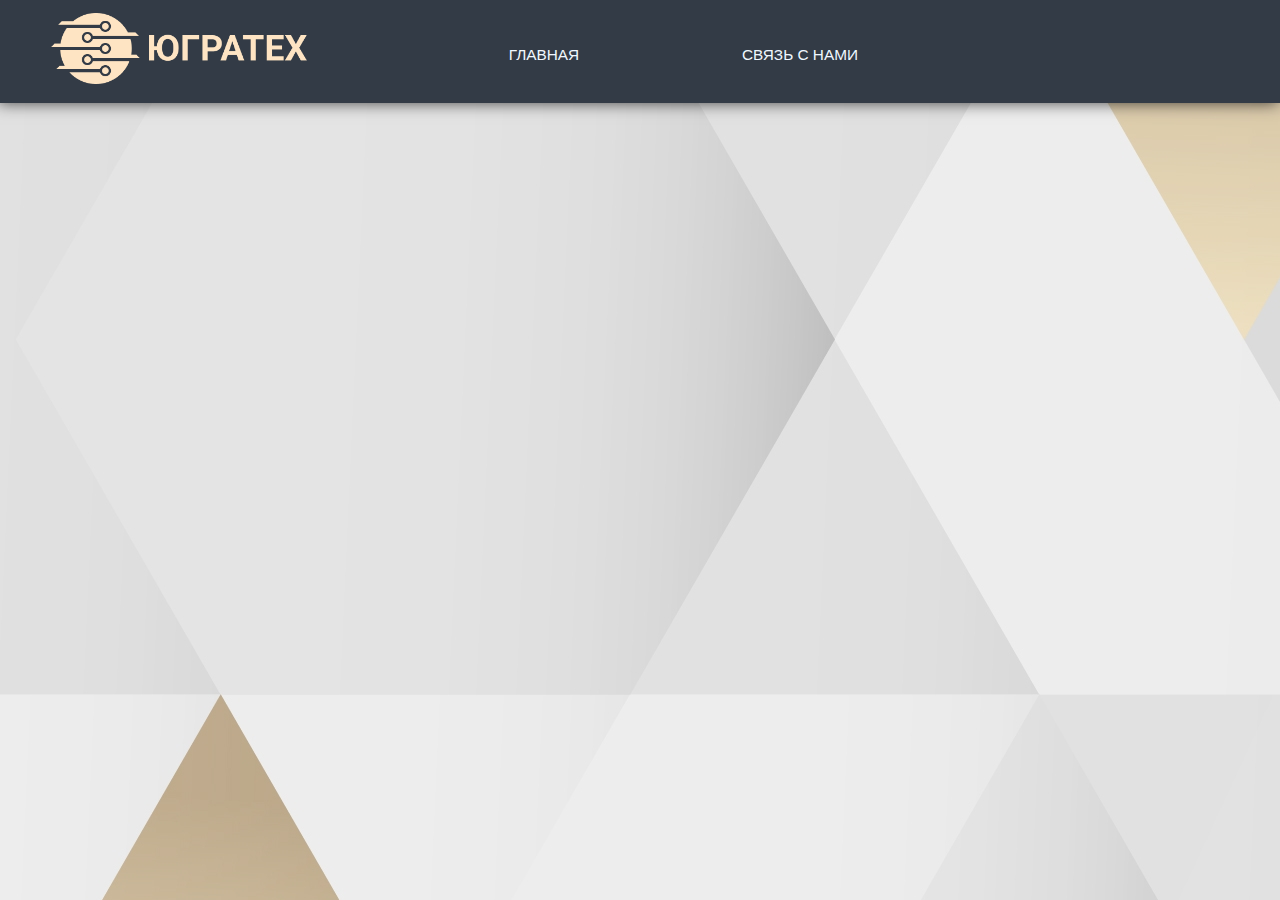
<file: project_1.html>
<!DOCTYPE html>
<html lang="en">
<head>
	<meta charset="UTF-8">
	<meta name="viewport" content="width=device-width, initial-scale=1.0">
	<link href="css/main.css" rel="stylesheet" />
	<title>Проект 1</title>
</head>
<body>
	<header id="header">
         <img src="images/v13_267.png" alt="" id="logo">
         <!-- вся новигация, она и для компьютерной версии, и через медиа для мобильной -->
         <button id="mobile_menu_btn" onclick="change_mobile_menu()"></button >
            <div id="mobile_menu">
               	<ul id="menu">
	                <div class = "nav_link">
	                     <h1> Мы находимся:  <span class="flare"> </span></h1>
	                     <p> Россия, город Ханты-Мансийск, улица Чехова 16а <span class="flare"> </span></p>
	                     <p> Dolingersy@ya.ru <span class="flare"> </span></p>
	                     <img src="images/v13_258.png" alt="" id="line_img_3">
	                </div>
	                <div class = "nav_menu">
	                     <!-- href="#" -->
	                    <img src="images/v13_259.png" alt="" id="line_img_9">
	                     <!-- <img src="images/v13_259.png" alt="" id="line_img_5"> -->
	                    <a id="lab"  class = "menu_btn" onclick="window.location.href = 'index.html';">
	                        <img src="images/icons8-микроскоп-50.png" alt="">
	                        <li>
	                           Главная <span class="flare">
	                        </li>
	                    </a>
	                    <img src="images/v13_258.png" alt="" id="line_img_7">
	                    <a id="link" onclick="open_contacs()" class = "menu_btn" >
	                        <img src="images/icons8-чат-50.png"alt="">
	                        <li>
	                           Связь с нами <span class="flare">
	                        </li>
	                    </a>
	                    <img src="images/v13_259.png" alt="" id="line_img_8">
	                </div>
                  	<div class = "nav_footer">
                     	<img src="images/v13_258.png" alt="" id="line_img_4">
	                     <border> <span class="flare"></span></border>
	                     <img src="images/10.png" alt="">
                  	</div>
               </ul>
            </div>

         <!-- СКРИПТ ДЛЯ ОТКРЫТИЯ И ЗАКРЫТИЯ МОБИЛЬНОГО МЕНЮ -->
         <script>
            function change_mobile_menu(){
                  $.fancybox.open({
					   padding: [0, 0, 0, 0],
					   src: '#mobile_menu',
					   type: 'inline',
					   closeClickOutside: false,
                  opts: {
                  	afterClose: function() {
                        //обработчик закрытия окна
                  	}
                  }
				      });
               }
            </script>
         <!---------------------------------------------------------------------->
      </header>
</body>
</html>
</file>
<file: css/main.css>
html {
  height: 100%;
}

body {
  height: 100%;
  margin: 0;
  padding: 0;
  background-image: url("../images/v748-toon-111.jpg");
  height: 100vh;
  justify-content: center;
  align-items: center;
}
/* НАВИГАЦИЯ СТИЛИ ТЕКСТА */

#mobile_menu_btn{
  display: none;
}
.nav_footer{
  display: none;
}
.nav_link{
  display: none;
}
.nav_menu{
  display:block;
}

.menu_btn{
  display: inline;
  text-decoration: none;
  color:aliceblue;
  text-transform: uppercase;
  font-family: 'Commissioner', sans-serif;
  font-size: 1.2vw;
  cursor: pointer;
}

.menu_btn:hover {
  color: rgba(254,228,195,1);/*color: #e3f78d;*/
  font-size: 1.2vw;
  transition: color 0.3s linear;
}

.nav_menu img{
  display: none;
}

/* ------------------------------------------- */

.wrapper {
  min-height: 100%;
  display: flex;
  flex-direction: column;
}
#in{
  display: none;
}
header {
  width: 100%;
	box-shadow: -2px 0 15px rgba(0, 0, 0, .7);;
  z-index: 100;
  background-color: rgba(51, 59, 70, 1);
  text-align: center;
}
header li{
  text-transform: uppercase;
}

header h1{
  font-size: 1.5vw;
}

#logo {
  width: 20%;
  display: inline;
  float: left;
  margin-left: 3vw;
  padding: 1vw;
}

ul {
  display: inline-block;
  width: 60vw;
  margin-top: 3vh;
  padding: 1.5vw;
  overflow: hidden;
  list-style-type: none;
}
#footer_ul{
  margin-top: 1vh;
  width: 72vw;
}
li {
  width: 20vw;
  float: left;
  padding: 0;
  /* border-right: 1px solid #bbb; */
}
#footer_li{
  width: 24vw;
}
li button {
  display: inline;
  height: 100%;
  width: 100%;
  background-color: rgba(51, 59, 70, 1);
  color: white;
  text-align: center;
  text-decoration: none;
  font-size: 1.5vw;
  padding: 1vw;
  border: none;
}

.grad_img {
  opacity: 0.6;
}

/* СТРЕЛОЧКА НА СКРОЛЛ */
.arrow-top-2 {
  margin: 0;
  padding: 0;
  position: fixed;
  top: 90%;
  right: -2%;
  width: 8vw;
  height: 4vw;
  z-index: 1000;
}

.arrow-top-2 path {
  fill: rgb(54, 53, 43);
  stroke: #737c5c;
  transition: fill 0.5s ease-out;
  cursor: pointer;
}

.arrow-top-2 {
  transform: rotate(270deg);
}

.arrow-top-2 path:hover {
  fill: #e3f78d;
}

/*--------------------------------*/
#main {
  position: relative;
  margin-top: 2vh;
  background: linear-gradient(#000000, #000000);
  /* background-color: #292828; */
  opacity: 0.8;
  border-top-right-radius: 15vw;
  border-bottom-right-radius: 15vw;
  width: 95%;
  height: 65vh;
  font-family: 'Commissioner', sans-serif;
}

#main_img {
  height: 65vh;
  border-top-right-radius: 15vw;
  border-bottom-right-radius: 15vw;
  width: 100%;
  filter: brightness(30%)
}

h1.main {
  width: 45vw;
  position: absolute;
  top: 5%;
  left: 5%;
  z-index: 5;
  font-size: 3.2vw;
  color: rgba(255, 255, 255, 1);
}

h2.main {
  position: absolute;
  width: 55vw;
  top: 30%;
  left: 5%;
  z-index: 5;
  font-size: 2vw;
  color: rgba(254, 228, 195, 1);
}

p.main {
  position: absolute;
  width: 55vw;
  top: 51%;
  left: 6%;
  z-index: 5;
  font-size: 1.5vw;
  color: rgba(254, 228, 195, 1);
}

#main_ul {
  position: absolute;
  width: 55vw;
  top: 55%;
  left: 7%;
  z-index: 5;
}

.main_li {
  display: block;
  width: 45vw;
  z-index: 5;
  font-size: 1.5vw;
  color: rgba(254, 228, 195, 1);
  list-style-type: circle;
}

#main_img_circle {
  position: absolute;
  width: 59vh;
  height: 59vh;
  top: 5%;
  left: 67%;
  z-index: 5;
}

.line {
  margin-top: 2vh;
  position: relative;
  width: 100%;
  height: 9vh;
  background-color: rgba(51, 59, 70, 1);
}

#line_img_1 {
  position: absolute;
  width: 95%;
  z-index: 4;
  height: 5vh;
  top: 2vh;
  left: 5%;
}

h1.line_1 {
  text-align: center;
  position: absolute;
  width: 42%;
  height: 90%;
  margin: 0;
  top: 5%;
  left: 29%;
  z-index: 5;
  font-size: 2.15vw;
  color: rgba(255, 255, 255, 1);
  background-color: rgba(51, 59, 70, 1);
  font-family: 'Commissioner', sans-serif;
}

#labs_block {
  margin-top: 2vh;
  width: 92%;
  padding-left: 4%;
  padding-right: 4%;
  display: flex;
  justify-content: space-between;
}

.lab_cart {
  display: inline-block;
  background-color: rgba(51, 59, 70, 1);
  width: 32%;
  height: 65vh;
  position: relative;
  border-radius: 2vw;
  /*margin-right: 1%;*/
  /*font-family: 'Commissioner', sans-serif;*/
  padding-top: -5vh;
  cursor: pointer;
}

.lab_img {
  height: 65vh;
  width: 100%;
  filter: brightness(50%);
  border-radius: 2vw;
}

h1.lab_cart_t {
  position: absolute;
  width: 70%;
  text-align: center;
  top: 10%;
  left: 15%;
  z-index: 5;
  font-size: 2vw;
  line-height: 2.15vw;
  color: rgba(255, 255, 255, 1);
  font-family: 'Commissioner', sans-serif;
}

p.lab_cart_t {
  position: absolute;
  text-align: center;
  width: 95%;
  top: 35%;
  left: 2.5%;
  z-index: 5;
  font-size: 1.67vw;
  line-height: 2vw;
  color: rgba(254, 228, 195, 1);
  font-family: 'Commissioner', sans-serif;
}

#line_img_2 {
  position: absolute;
  width: 95%;
  z-index: 4;
  height: 5vh;
  top: 2vh;
  left: 0%;
}

h1.line_2 {
  text-align: center;
  position: absolute;
  width: 36%;
  height: 90%;
  margin: 0;
  top: 5%;
  left: 32%;
  z-index: 5;
  font-size: 2.15vw;
  color: rgba(255, 255, 255, 1);
  background-color: rgba(51, 59, 70, 1);
  font-family: 'Commissioner', sans-serif;
}

#projects_block {

  margin-top: 2vh;
  width: 87%;
  padding-top: 2vh;
  padding-bottom: 2vh;
  padding-left: 13%;
  position: relative;
  background-color: rgba(51, 59, 70, 1);
  font-family: 'Commissioner', sans-serif;
}

.project_img {
  height: 65vh;
  width: 100%;
  filter: brightness(50%);
  border-radius: 2vw;
}

.project_btn {
  border-radius: 50%;
  text-align: center;
  background-color: rgba(51, 59, 70, 1);
  position: absolute;
  border: none;
  font-size: 3.5vw;
  width: 9vh;
  height: 9vh;
  top: 30vh;
  color: rgba(254, 228, 195, 1);
}

#project_btn_1 {
  left: 3%;
}

#project_btn_2 {
  right: 3%;
}

footer {
  margin-top: 2vh;
  background-color: rgba(51, 59, 70, 1);
  font-family: 'Commissioner', sans-serif !important;
}

#f_logo {
  display: inline;
  float: left;
  width: 15vw;
  height: 10vh;
  margin-left: 5vw;
  padding: 1vw;
}

li p {
  display: inline;
  height: 100%;
  width: 100%;
  /* background-color: rgba(51, 59, 70, 1); */
  color: white;
  text-align: center;
  text-decoration: none;
  font-size: 1.5vw;
  /* padding: 1vw; */
  border: none;
}

#contacs {
  display: flex;
  justify-content: center;
  align-items: center;
  height: 70%;
  width: 40%;
  /* background: linear-gradient(132deg, #f8f8f6, #f1efdc, #e8ebe4);
  animation: Gradient 15s ease infinite; */
  background-image: url("../images/back_con2.jpg");
  background-size: cover;
  overflow: hidden;
  font-family: 'Commissioner', sans-serif;
}

#contacs p{
  margin-top: 5%;
  padding-left: 15%;
  font-size: 3vw;
}

#contacs input,
textarea{
  margin: 2%;
  margin-left: -10%;
  width: 90%;
  height: 20%;
}


#contacs form{
  height: 40%;
  padding-left: 25%;
}

form .com{
  height: 60%!important;
}


.cube {
  position: absolute;
  top: 8vh;
  left: 4vw;
  width: 10px;
  height: 10px;
  border: solid 1px #50504f;
  transform-origin: top left;
  transform: scale(0) rotate(0deg) translate(-50%, -50%);
  animation: cube 12s ease-in forwards infinite;
}
.cube:nth-child(2n) {
  border-color: #FFF ;
}
.cube:nth-child(2) {
  animation-delay: 2s;
  left: 50vw;
  top: 15vh;
}
.cube:nth-child(3) {
  animation-delay: 4s;
  left: 30vw;
  top: 70vh;
}
.cube:nth-child(4) {
  animation-delay: 5s;
  left: 90vw;
  top: 10vh;
}
.cube:nth-child(5) {
  animation-delay: 6s;
  left: 17vw;
  top: 28vh;
}
.cube:nth-child(6) {
  animation-delay: 7s;
  left: 5vw;
  top: 50vh;
}

.send {
  width: 20%;
  cursor: pointer;
  background: transparent;
  border: 4px solid #fee4c3;
  outline: none;
  transition: 1s ease-in-out;
  color:#fee4c3;
  font-size: 1.5vw;
}

.send:hover {
  transition: 1s ease-in-out;
  color:#FFF;
  border: solid #ffffff;
}

.send:hover input {
  stroke-dashoffset: -480;
}

  


/* @keyframes Gradient {
  0% {
    background-position: 0% 50%;
  }
  50% {
    background-position: 100% 50%;
  }
  100% {
    background-position: 0% 50%;
  }
}
@keyframes cube {
  from {
    transform: scale(0) rotate(0deg) translate(-50%, -50%);
    opacity: 1;
  }
  to {
    transform: scale(20) rotate(960deg) translate(-50%, -50%);
    opacity: 0;
  }
} */



@media screen and (min-width: 100px) and (max-width: 480px){
  header{
    /* position: fixed;   */
    top: 0;
    z-index: 100;
    width: 100%;
    background-color:rgba(51,59,70,1);
    text-align: center;
    color: #000;
    height: 12vw;
  }
 #logo{
    width: 35%;
    height: 60%;
    display: inline;
    padding-left: 2vw;
    padding-top: 4%;
  }

  ul{
    width: 50vw;
    margin: 0;
    margin-top: 2vh;
    padding: 1vw;
    overflow: hidden;
    list-style-type: none;
  }

  li {
    width: 20vw;
    float: left;
    padding: 0;
    /* border-right: 1px solid #bbb; */
  }
  li button{
    display: inline;
    height: 100%;
    width: 100%;
    background-color: rgba(51,59,70,1);
    color: white;
    text-align: center;
    text-decoration: none;
    font-size: 1.5vw;
    padding: 1vw;
    border: none;
  }

  #main{
    border-top-right-radius: 0;
    border-bottom-right-radius: 0;
    margin-top: 1vh;
    margin-left: 10vw;
    width: 80%;
    height: 65vh;
    border-radius: 30px;
  }
  #main_img{
    /* border-top-right-radius: 0;
    border-bottom-right-radius: 0; */
    border-radius: 30px;
    height: 65vh;
    width: 100%;
    filter: brightness(30%)
  }
  h1.main{
    margin-bottom: 12vw;
    width: 100%;
    top: 3%;
    left: 0%;
    right: 3%;
    z-index: 5;
    font-size: 5vw;
    text-align: center;
  }
  h2.main{
    width: 95%;
    top: 17%;
    left: 7%;
    z-index: 5;
    font-size: 4.5vw;
    /* text-align: center; */
  }
  p.main{
    width: 90%;
    top: 43%;
    left: 7%;
    z-index: 5;
    font-size: 4.7vw;
    /* text-align: center; */
  }
  #main_ul{
    width: 90%;
    top: 50%;
    left: 7%;
    z-index: 5;
    line-height: 4.6vw;
  }
  .main_li{
    margin-bottom: 1%;
    width: 100%;
    z-index: 5;
    font-size: 4.7vw;
  }
  #main_img_circle{
    display: none;
  }
/* МОДАЛЬНОЕ ОКНО */
 #contacs {
  display: flex;
  justify-content: center;
  align-items: center;
  height: 40%;
  width: 80%;
  /* background: linear-gradient(132deg, #f8f8f6, #f1efdc, #e8ebe4);
  animation: Gradient 15s ease infinite; */
  background-image: url("../images/back_con2.jpg");
  overflow: hidden;
  font-family: 'Commissioner', sans-serif;
}

  #contacs p{
    margin-top: 3%;
    padding-left: 13%;
    font-size: 5vw;
  }

  #contacs input{
    margin: 2%;
    width: 90%;
    height: 50%;
  }

  #contacs form{
    height: 25%;
    padding-left: 10%;
  }

  form .com{
    height: 100%!important;
  }

  #contacs input,textarea{
    margin: 2%;
    width: 90%;
    height: 60%;
  }

.send{
  font-size: 4vw;
}

/* МОДАЛЬНОЕ ОКНО */

  .arrow-top-2 {
    right: 4%;
    scale: 2;
  }
  .line{
    margin-top: 1vh;
    width: 100%;
    height: 7vh;
  }
  #line_img_1{
    width: 95%;
    z-index: 4;
    top: 2.5vh;
    height: 2vh;
    left: 5%;
  }
  h1.line_1{
    width: 60%;
    height: 4vh;
    margin:0;
    top: 2vh;
    left: 20%;
    z-index: 5;
    font-size: 4vw;
  }

  #labs_block{
    margin-top: 1vh;
    width: 92%;
    padding-left: 4%;
    padding-right: 4%;
    display: grid ;
    justify-content: center !important;
    }
  .lab_cart{
    display: block;
    width: 100%;
    height: 40vh;
    border-radius: 2.5vw;
    margin-bottom: 1vh;
    cursor: pointer;
  }
  .lab_img{
    height: 40vh;
    width: 100%;
    border-radius: 2.5vw;
  }
  h1.lab_cart_t{
    width: 90%;
    top: 5%;
    left: 5%;
    z-index: 5;
    font-size: 4vw;
    font-family: 'Commissioner', sans-serif;
  }
  p.lab_cart_t{
    width: 95%;
    top: 30%;
    left: 2.5%;
    z-index: 5;
    font-size: 4vw;
    line-height: 5vw;
    font-family: 'Commissioner', sans-serif;
  }
  #gallery{
    margin-left: 1.7vw !important;
    margin-right: 1.7vw !important;
    padding: 0;
    height: 100%;
    overflow: hidden;
  }
  .gallery ul {
    white-space: nowrap;
    height: 20vw;
    width: 440vw !important;
    height: 100%;
    /*justify-content: space-between;*/
    margin: 0;
    padding: 0;
    list-style: none;
    transition: margin-left 450ms;
    /* удаляем пустое пространство между элементами li, у которых установлен inline-block */
    /* http://davidwalsh.name/remove-whitespace-inline-block */
    font-size: 0;
  }
  #gallery li {
    display: inline-block;
    height: 100%;
    width: 81vw;
    margin-right: 3vw !important;
    margin-left: 3vw !important;
    cursor: pointer;
  }
  #carousel {
    position: relative;
    margin-left: 2vw !important;
    margin-right: 2vw !important;
    margin-bottom: 2vw;
    height: 50vw !important;
    padding-left: 6vw;
    padding-right: 6vw;
    padding-top: 3vw;
    padding-bottom: 3vw;
    border: 1px solid #CCC;
    border-radius: 15px;
    background-color: rgba(51,59,70,1);
  }

  #hidden
  {
    padding-top: 2vw;
    display: none;
    width: 75%;
    height: auto;
    max-height: 75%;
    padding: 0;
    display: flex;
  }
  #hidden2
  {
    padding-top: 2vw;
    display: none;
    width: 75%;
    height: auto;
    max-height: 75%;
    padding: 0;
    display: flex;
  }
  #hidden3
  {
    padding-top: 2vw;
    display: none;
    width: 75%;
    height: auto;
    max-height: 75%;
    padding: 0;
    display: flex;
  }
  #hidden4
  {
    display: none;
    width: 75%;
    height: auto;
    max-height: 75%;
    padding: 0;
    display: flex;
  }
  #hidden5
  {
    display: none;
    width: 75%;
    height:auto;
    max-height: 75%;
    padding: 0;
    display: flex;
  }
  #fancy_h2
  {
    text-align: center;
    font-size: 4vw;
    width: 48%;
  }
  #fancy_p
  {
    height: auto;
    padding-left: 2vw;
    font-size: 2.9vw;
    line-height: 2.5vw;
  }

  #projects-fancy{
    display: none;
    width: 55vw;
    height: 40vw;
    padding: 0;
  }

  #pic-fancy{
    width: 100%;
    height: auto;
    margin-top: 1vw;
  }

  #fancy-pic{
    width: 50%;
    height: auto;
    float: right;
    display:flex;
    flex-direction: column;
    flex-wrap: wrap;
  }

  #fancy-text
  {
    width: 48%;
    height: auto;
    float: left;
    display:flex;
    flex-direction: column;
    flex-wrap: wrap;
    padding-right: 2%;
  }

  #line_img_2{
    position: absolute;
    width: 95%;
    z-index: 4;
    height: 2vh;
    top: 2.5vh;
    left: 0%;
  }
  h1.line_2{
    width: 46%;
    height: 4vh;
    margin:0;
    top: 2vh;
    left: 27%;
    z-index: 5;
    font-size: 4vw;
    color: rgba(255,255,255,1);
    background-color: rgba(51,59,70,1);
    font-family: 'Commissioner', sans-serif;
  }
  #projects_block{
    margin-top: 2vh;
    width: 87%;
    padding-top: 2vh;
    padding-bottom: 2vh;
    padding-left: 13%;
    position: relative;
    background-color: rgba(51,59,70,1);
  }
  .project_cart{
    display: inline-block;
    background-color: rgba(51,59,70,1);
    width: 27%;
    height: 65vh;
    position: relative;
    font-size: 3.5vw;
    border-radius: 2vw;
    margin-right: 2%;
  }
  .project_img{
    height: 65vh;
    width: 100%;
    filter: brightness(50%);
    border-radius: 2vw;
  }
  p.project_cart_t{
    position	: absolute;
    text-align: center;
    width: 95%;
    height: 100%;
    top: 25%;
    left: 2.5%;
    z-index: 5;
    font-size: 4vw;
    line-height: 5vw;
    color: rgba(254,228,195,1);
    font-family: 'Commissioner', sans-serif;
  }
  #project_p
  {
    top: 20%;
    width: 95%;
    height: auto;
    font-size: 4vw;
    line-height: 5vw;
  }
  .project_btn{
    border-radius: 50%;
    text-align: center;
    background-color: rgba(51,59,70,1);
    position: absolute;
    border: none;
    font-size: 3.5vw;
    width: 9vh;
    height: 9vh;
    top: 30vh;
    color: rgba(254,228,195,1);
  }
  #project_btn_1{
    left: 3%;
  }
  #project_btn_2{
    right: 3%;
  }
  #f_logo{
    display: inline;
    float: left;
    width: 18vw;
    height: 60%;
    margin-left: 5vw;
    padding: 1vw;
    margin-left: 3vw;
  }

  li p{
    display: inline;
    height: 100%;
    width: 100%;
    background-color: rgba(51,59,70,1);
    color: white;
    text-align: center;
    text-decoration: none;
    font-size: 1.5vw;
    padding: 1vw;
    border: none;
  }
  header ul{
    width: 70vw;
    height: 100%;
    margin-top: 0;
  }
  header h1{
    font-size: 2.5vw;
  }
  header li{
    width: 23vw;
    height: 90%;
  }
  header button{
    font-size:2.8vw;
  }
  header img{
    height: 75%;
  }
  footer{
    margin-top: 2vh;
    background-color: rgba(51,59,70,1);
    height: 17vw;
  }
  footer ul{
    width: 73vw;
    height: 90%;
    margin: 0;
  }
  footer li{
    width: 24vw;
    height: 90%;
  }
  footer p{
    font-size:2.9vw;
  }

/* МОБИЛЬНОЕ МЕНЮ */

#mobile_menu_btn{
  display: block;
  visibility: visible;
  position: fixed;
  top: 2vw;
  right: 3vw;
  width: 38px;
  height: 38px;
  border-radius: 50%;
  background-color: #fee4c3;
  background-image: url("../images/7.png");
  background-size: 100%; 
  background-position-x: center;
  background-position-y: center;
  background-repeat: no-repeat;
  z-index:10;
}

#mobile_menu{
  display: none;
  padding: 5%;
  width: 100%;
  height: 100%;
  z-index: 10;
  background-image: url("../images/back_menu6.jpg");
  /* background-color: #333b46; */
  font-family: 'Commissioner', sans-serif;
  position: relative; 
  overflow-x: hidden; 
  background-size:cover;
}

#mobile_menu .fancybox-close-small{
padding: 0%;
top: 3vw;
  right: 3vw;
  width: 10vw;
  height: 10vw;
cursor: pointer;
z-index: 401;
}

#mobile_menu ul{
  width: 100%;
}

#mobile_menu a{
  display: flex;
  text-decoration: none;
  font-size: 7vw;
  margin-top: 15%;
  margin-left: 5%;
  position: relative; 
  overflow-x: hidden; 
  height: 7vh;
  background: linear-gradient(45deg, #e4e4b2 22%, #ffffff 55%, #ced6a1);
  -webkit-background-clip: text;
  -webkit-text-fill-color: transparent;
  /* color: #fee4c3; */
  /* color: #000000; */
  font-weight:900;
}

.nav_menu img{
  display: block;
  margin-right: 10%;
  width: 15%;
  height: 60%;
}


#mobile_menu li{
  width: 100%;
}

.nav_link{
  display: block;
  visibility: visible;
  border-bottom: 2px solid #fee4c3;
  
}
.nav_link h1{
  margin-left: 3vw;
  font-size: 9vw;
  margin-bottom: 5vh;
  /* background: linear-gradient(45deg, #e9e9b4 22%, #f3eeae 55%, #d6d1a1);
  -webkit-background-clip: text;
  -webkit-text-fill-color: transparent; */
   color:#ffffff;
  /* color: #000000; */ 
  font-weight: 700;
 
}
.nav_link p{
  font-size: 5vw;
  margin-bottom: 3vh;
  margin-left: 5vw;
  /* color: #e0ddd9; */
  /* color: #000000; */
  /* background: linear-gradient(45deg, #f0f0d9 22%, #ffffff 55%, #f1f5d9);
  -webkit-background-clip: text;
  -webkit-text-fill-color: transparent; */
  color:#ffffff;
  font-weight: 500;
  
}

.nav_link .flare {
  position: absolute;
  top: 0;
  height: 100%;
  width: 45px;
  transform: skewX(-45deg); 
  animation: flareAnimation;
  left: -150%;
  background: linear-gradient(90deg, rgba(255, 255, 255, 0.1), rgba(255, 255, 255, 0.4));
  animation: flareAnimation 3s infinite linear; 
}

.nav_footer .flare {
  position: absolute;
  top: 0;
  height: 100%;
  width: 45px;
  transform: skewX(-45deg); 
  animation: flareAnimation;
  left: -150%;
  background: linear-gradient(90deg, rgba(255, 255, 255, 0.1), rgba(255, 255, 255, 0.4));
  animation: flareAnimation 3s infinite linear; 
}

.nav_menu .flare {
  position: absolute;
  top: 0;
  height: 100%;
  width: 45px;
  transform: skewX(-45deg); 
  animation: flareAnimation;
  left: -150%;
  background: linear-gradient(90deg, rgba(255, 255, 255, 0.1), rgba(245, 189, 163, 0.4));
  animation: flareAnimation 3s infinite linear; 
}
.nav_footer{
  border-top: 2px solid #fee4c3;
  display: inline;
  visibility: visible;
  width: 326px;
  position: absolute;
  bottom:2%;
  }
  
  .nav_footer img{
    margin-top: 6%;
    width: 40vw;
    }
  
  .nav_menu{
    display: block;
    visibility: visible;
    margin-top: 47%;
  }
  
/* @keyframes flareAnimation {
  0% {
      left: -150%;
  }
  100% {
      left: 150%;
  }
} */

header{
  height: 8vh;
}
footer{
  display: none;
}

#line_img_3{
  position: absolute;
  width: 150%;
  z-index: 4;
  top: 27vh;
  left: 4%;
}

#line_img_4{
  position: absolute;
  width: 200%;
  z-index: 4;
  bottom: 9vh;
  left: -3%;
}
#line_img_5{
  position: absolute;
  width: 150%;
  z-index: 4;
  top: 11vh;
  left: -90%;
}
#line_img_6{
  position: absolute;
  width: 150%;
  z-index: 4;
  top: 48vh;
  left: -90%;
}

#line_img_7{
  position: absolute;
  width: 150%;
  z-index: 4;
  top: 63vh;
  left: 2%;
}

#line_img_8{
  position: absolute;
  width: 150%;
  z-index: 4;
  top: 78vh;
  left: -90%;
}

#line_img_9{
  position: absolute;
  width: 150%;
  z-index: 4;
  top: 32vh;
  left: -90%;
}


}




/*-----------------------------------------------------------------------------------------------------------*/
/* #hidden5{
  display: none;
  width: 75%;
  height: auto;
  display: flex;
} */

.carousel{
  position: relative;
  margin-top: 4vw;
  margin-left: 4vw;
  margin-right: 4vw;
  margin-bottom: 2vw;
  height: 30vw !important;
  padding-left: 4vw;
  padding-right: 4vw;
  padding-top: 3vw;
  padding-bottom: 3vw;
  border: 1px solid #CCC;
  border-radius: 15px;
  background-color: rgba(51,59,70,1);
}

.carousel img{
  width: 100%;
  height: 100%;
  /* делаем этот элемент блочным, чтобы убрать лишнее пространство вокруг картинок */
  display: block;
}

.arrow{
  position: absolute;
  width: 3vw;
  right: 2%;
  top: 50%;
  padding: 0;
  background: #ddd;
  border-radius: 15px;
  border: 1px solid gray;
  font-size: 2vw;
  line-height: 24px;
  background-color: black;
  color: rgba(254,228,195,1);
  display: block;
}

.arrow:focus{
  outline: none;
}

.arrow:hover{
  background: #ccc;
  cursor: pointer;
}

.prev{
  left: 7px;
}

.next{
  right: 7px;
}

.gallery{
  margin-left: 1.7vw;
  margin-right: 1.7vw;
  padding: 0;
  height: 100%;
  overflow: hidden;
}

.gallery ul{
  white-space: nowrap;
  width: 150vw;
  height: 100%;
  margin: 0;
  padding: 0;
  list-style: none;
  transition: margin-left 450ms;
  /* удаляем пустое пространство между элементами li, у которых установлен inline-block */
  font-size: 0;
}


.gallery li{
  display: inline-block;
  height: 100%;
  width: 25vw;
  margin-right: 2.2vw;
  cursor: pointer;
}

.project_cart{
  display: inline-block;
  background-color: rgba(51,59,70,1);
  width: 100%;
  height: 100%;
  position: relative;
  border-radius: 2vw;
  margin-right: 2%;
}
.project_img{
  height: 100%;
  width: 100%;
  filter: brightness(50%);
  border-radius: 2vw;
}
p.project_cart_t{
  position: absolute;
  text-align: center;
  margin:0;
  padding:0;
  height: auto;
  top: 35%;
  z-index: 1;
  font-size: 1.67vw;
  line-height: 2.3vw;
  background-color: transparent;
  color: rgba(254,228,195,1);
  white-space: normal;
  font-family: 'Commissioner', sans-serif;
}

.projects-fancy{
  display: none;
  width: 55vw;
  height: 40vw;
  padding: 0;
}

.pic-fancy{
  width: 100%;
  height: auto;
  margin-top: 1vw;
}

.fancy-pic{
  width: 50%;
  height: auto;
  float: right;
  display:flex;
  flex-direction: column;
  flex-wrap: wrap;
}

.fancy-text{
  width: 50%;
  height: auto;
  float: left;
  display:flex;
  flex-direction: column;
  flex-wrap: wrap;
  padding-right: 1vw;
}

.gal_h2{
  font-size:2vw;
  margin: 0;
}
.gal_p{
  font-size:1.6vw;
}
</file>
